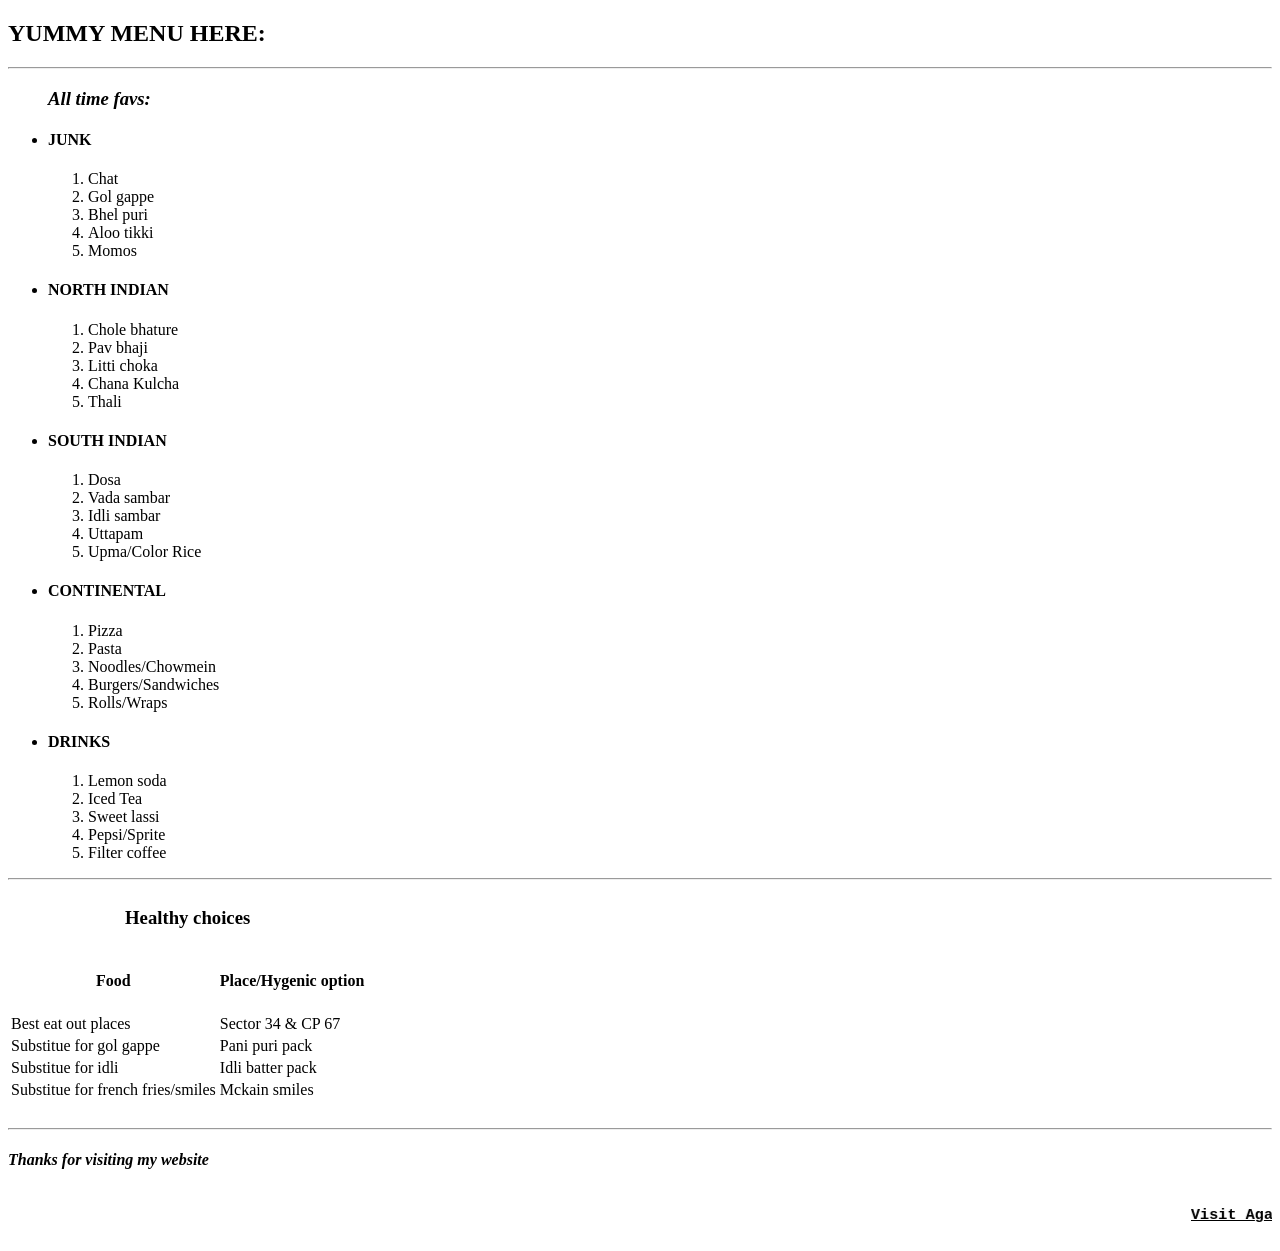
<file: menu.html>
<!DOCTYPE html>
<html lang="en">
<head>
    <meta charset="UTF-8">
    <meta name="viewport" content="width=device-width, initial-scale=1.0">
    <title>MENU</title>
</head>
<body>
    <h2>YUMMY MENU HERE:</h2>
    <hr>
    <ul>
        <h3><i>All time favs:</i></h3>
        <li><h4>JUNK</h4></li>
        <ol>
            <li>Chat</li>
            <li>Gol gappe</li>
            <li>Bhel puri</li>
            <li>Aloo tikki</li>
            <li>Momos</li>
        </ol>
        <li><h4>NORTH INDIAN</h4></li>
        <ol>
            <li>Chole bhature</li>
            <li>Pav bhaji</li>
            <li>Litti choka</li>
            <li>Chana Kulcha</li>
            <li>Thali</li>
        </ol>
        <li><h4>SOUTH INDIAN</h4></li>
        <ol>
            <li>Dosa</li>
            <li>Vada sambar</li>
            <li>Idli sambar</li>
            <li>Uttapam</li>
            <li>Upma/Color Rice</li>
        </ol>
        <li><h4>CONTINENTAL</h4></li>
        <ol>
            <li>Pizza</li>
            <li>Pasta</li>
            <li>Noodles/Chowmein</li>
            <li>Burgers/Sandwiches</li>
            <li>Rolls/Wraps</li>
        </ol>
        <li><h4>DRINKS</h4></li>
        <ol>
            <li>Lemon soda</li>
            <li>Iced Tea</li>
            <li>Sweet lassi</li>
            <li>Pepsi/Sprite</li>
            <li>Filter coffee</li>
        </ol>
    </ul>
    <hr>
    <table>
        <caption>
            <h3><b>Healthy choices</b></h3>
        </caption>
        <thead>
        <tr>
            <th><h4>Food</h4></th>
            <th><h4>Place/Hygenic option</h4></th>
        </tr>
        </thead>
        <tbody>
        <tr>
            <td>Best eat out places</td>
            <td>Sector 34 & CP 67</td>
        </tr>
        <tr>
            <td>Substitue for gol gappe</td>
            <td>Pani puri pack</td>
        </tr>
        <tr>
            <td>Substitue for idli</td>
            <td>Idli batter pack</td>
        </tr>
        <tr>
            <td>Substitue for french fries/smiles</td>
            <td>Mckain smiles</td>
        </tr>
        </tbody>
    </table>
<br>
<hr>
<h4><i>Thanks for visiting my website</i></h4>
 <marquee>
            <pre><h3><u>Visit Again</u>           <u>Visit Again</u>           <u>BB's Portfolio</u>           <u>Visit Again</u>           <u>Visit Again</u>           <u>BB's Portifolio</u>          <u>Visit Again</u>           <u>Visit Again</u>           <u>BB's Portifolio</u>           <u>Visit Again</u>           <u>Visit Again</u></h3></pre>
        </marquee>
</body>
</html>
</file>
